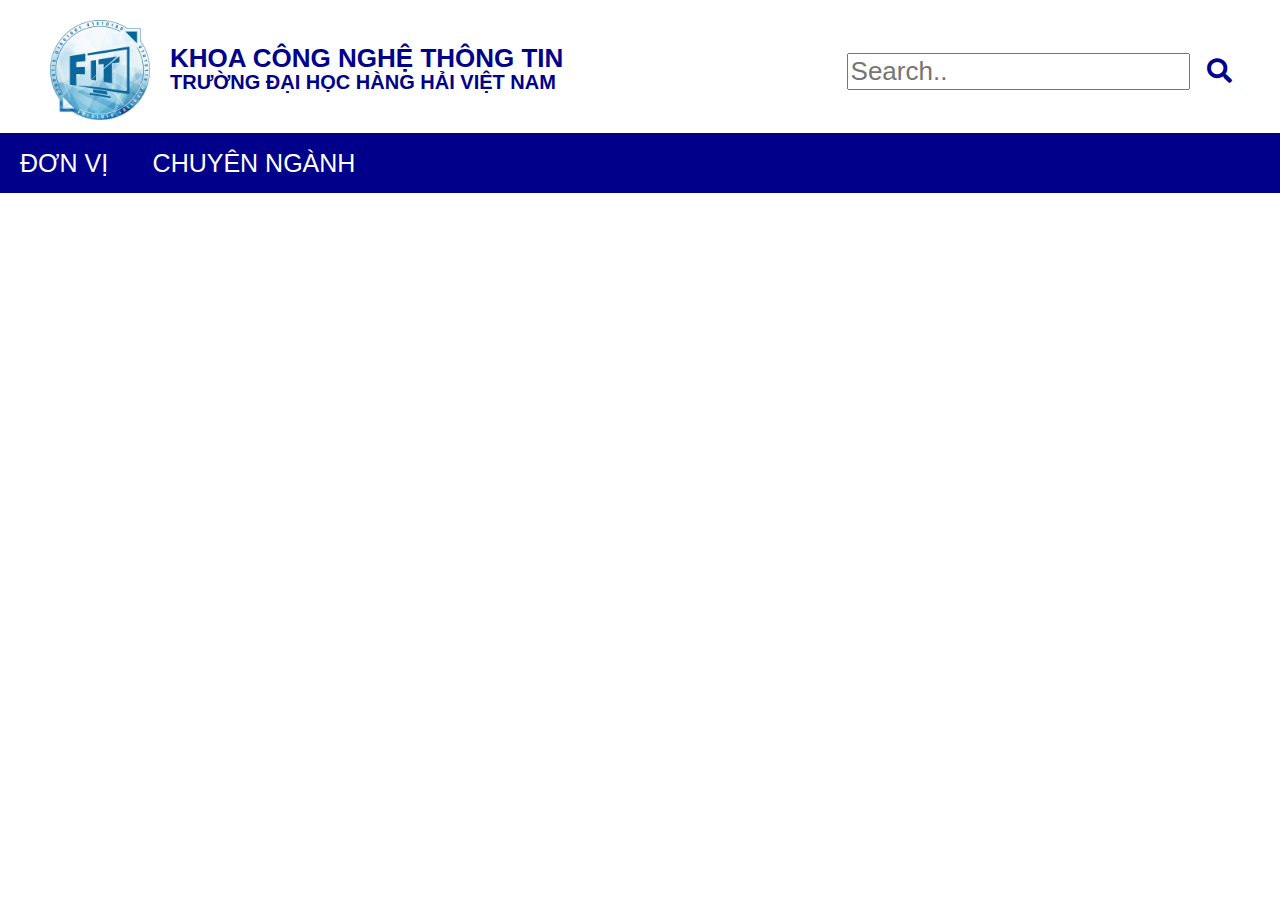
<file: code/index.html>
<!DOCTYPE html>
<html lang="vi">
<head>
    <link rel="stylesheet" href="main.css">
    <link rel="stylesheet" href="https://cdnjs.cloudflare.com/ajax/libs/font-awesome/5.15.4/css/all.min.css">
    <title>Khoa Công Nghệ Thông Tin | Trường Đại học Hàng Hải Việt Nam</title>
    <script src="https://ajax.googleapis.com/ajax/libs/jquery/3.2.1/jquery.min.js"></script>
</head>
<body>
    
    <div id="header" >
        
    </div>
    <div id="slider"></div>
    <div id="content"></div>
    <div class="footer"></div>
    <script src="main.js"></script>
</body>
</html>
</file>
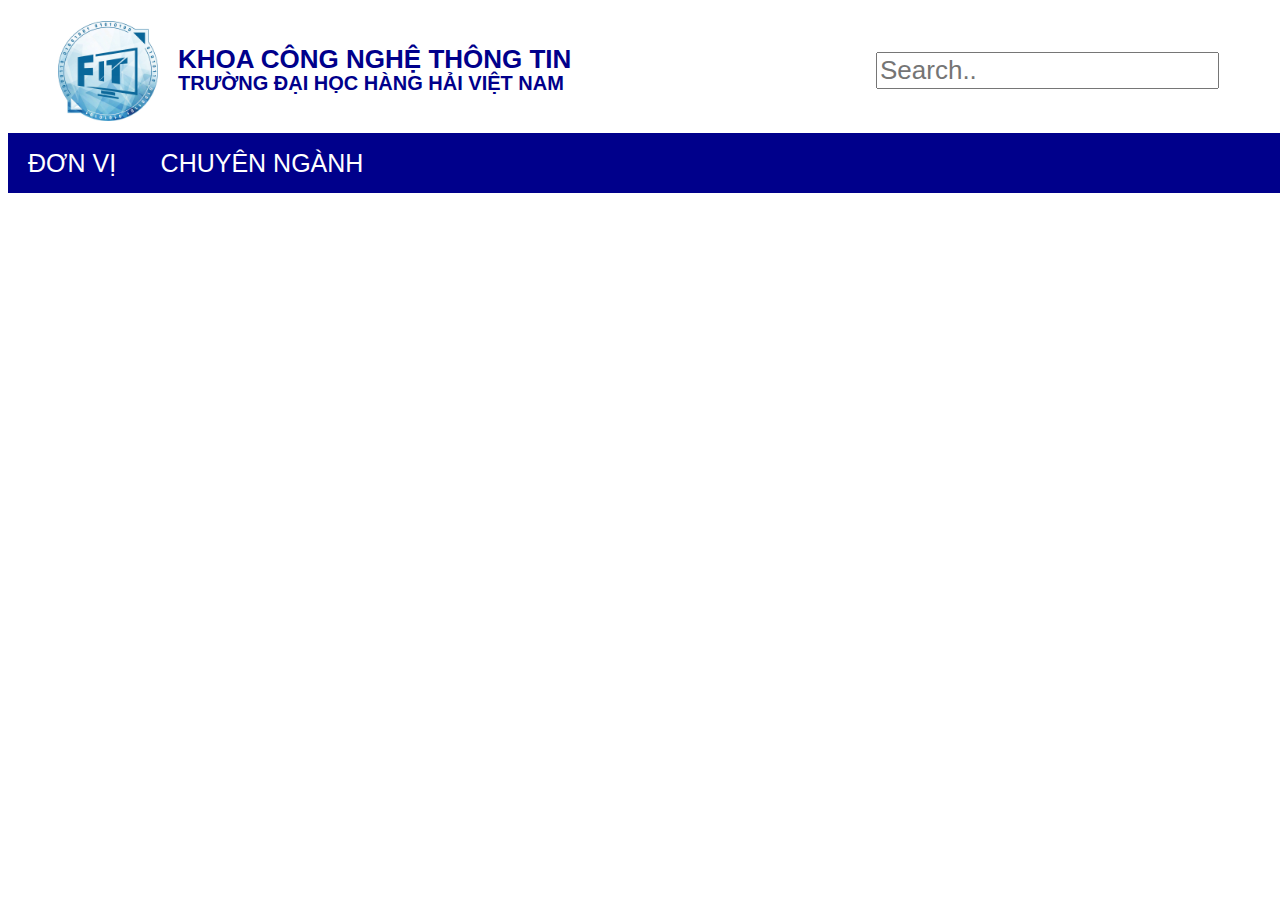
<file: code/header.html>
<!DOCTYPE html>
<html>
    <header>
        <link rel="stylesheet" href="main.css">
        <title>check</title>
    </header>
    <body>
        <div id="pre-header">
            <a href="index.html" style="text-decoration: none;">
                <div class="homepage">
                    <img src="../resource/FIT - logo.jpg" alt="" class="logo">
                    <div style="margin-left: 20px; line-height: 12px;display: flex; flex-direction: column; justify-content: center;">
                        <p style="font-size: 26px; color: darkblue; font-weight: bold; margin: 0px;">KHOA CÔNG NGHỆ THÔNG TIN</p>
                        <p style="font-size: 20px; color: darkblue; font-weight: bold; margin: 0px;"><br>TRƯỜNG ĐẠI HỌC HÀNG HẢI VIỆT NAM</p>
                    </div>
                </div>
            </a>
            
            <!-- Thanh search sẽ tìm kiếm dữ liệu trong database -->
            <div style="position: absolute; right: 0">
                <input type="text" placeholder="Search.." style="font-size: 26px; margin-right: 5px;">
                <i class="fas fa-search" style="font-size: 25px; color: darkblue; margin-right: 40px; padding: 8px;"></i>       
            </div>
        </div>

        <div id="navigation">
            <ul style="padding: 0px; margin: 0px; display: inline-block;">
                <li><a href="">ĐƠN VỊ</a></li>
                <li style="position: absolute" id="sub1"><a href="">CHUYÊN NGÀNH</a>
                    <ul class="subnavigation" id="subnav1" style="width: 430px;">
                        <li><a href="">CÔNG NGHỆ THÔNG TIN</a></li>
                        <li><a href="">CÔNG NGHỆ PHẦN MỀM</a></li>
                        <li><a href="">TRUYỀN THÔNG & MẠNG MÁY TÍNH</a></li>
                    </ul>
                </li>
                <li><a href=""></a></li>
                <li></li>
                <li></li>
                <li></li>
                <li></li>
            </ul>
        </div>
    </body>
</html>
</file>
<file: code/main.css>
html
{
    font-family: Arial, Helvetica, sans-serif;
}
#header
{
    height: 200px;
    width: 100vw;
    margin: 0px;
    padding: 0px;
    position: absolute;
    top: 0px;
    left: 0px;
    display: flex;
    justify-content: center;
    flex-direction: column;
}
#pre-header
{
    height: 125px;
    width: 100vw;
    background-color: white;
    display: flex;
    align-items: center;
    flex-direction: row;

}
#navigation
{
    background-color: darkblue;
    display: inline-block;
    height: 60px;
    width: 100vw;
}
#navigation li
{
    display: inline-flex;
    flex-direction: row;
    margin: 0px; line-height: 60px;

}
#navigation li a
{
    color: white;
    margin: 0px;
    padding: 0px 20px 0px;
    font-size: 25px;
    text-decoration: none;
    list-style-type: none;
    display: inline-block;
}

/* #navigation a:hover --> hover to navigation elements */
#navigation a:hover
{
    background-color: #ddd;
    color: black;
}

/* .homepage --> Logo and title are aligned horizontally */
.homepage
{
    display: flex;
    flex-direction: row;
    align-content: center;
}

.logo
{
    height: 100px;
    width: 100px;
    margin-left: 50px;
}
.fa-search:hover
{
    cursor: pointer;
}
.fa-search:active
{
    background-color: gray;
}

#navigation li
{
    display: inline-block;
}
.subnavigation
{
    height: 60px;
    display: block;
    list-style-type: none;
    padding: 0px;
    margin: 0px;
}
#sub1:hover li
{
    display: block;
}
#subnav1 li
{
    margin: -3px;
    padding: 0px;
    display: none;
}
#subnav1 li a
{
    width: 100%;
    color:black;
}
</file>
